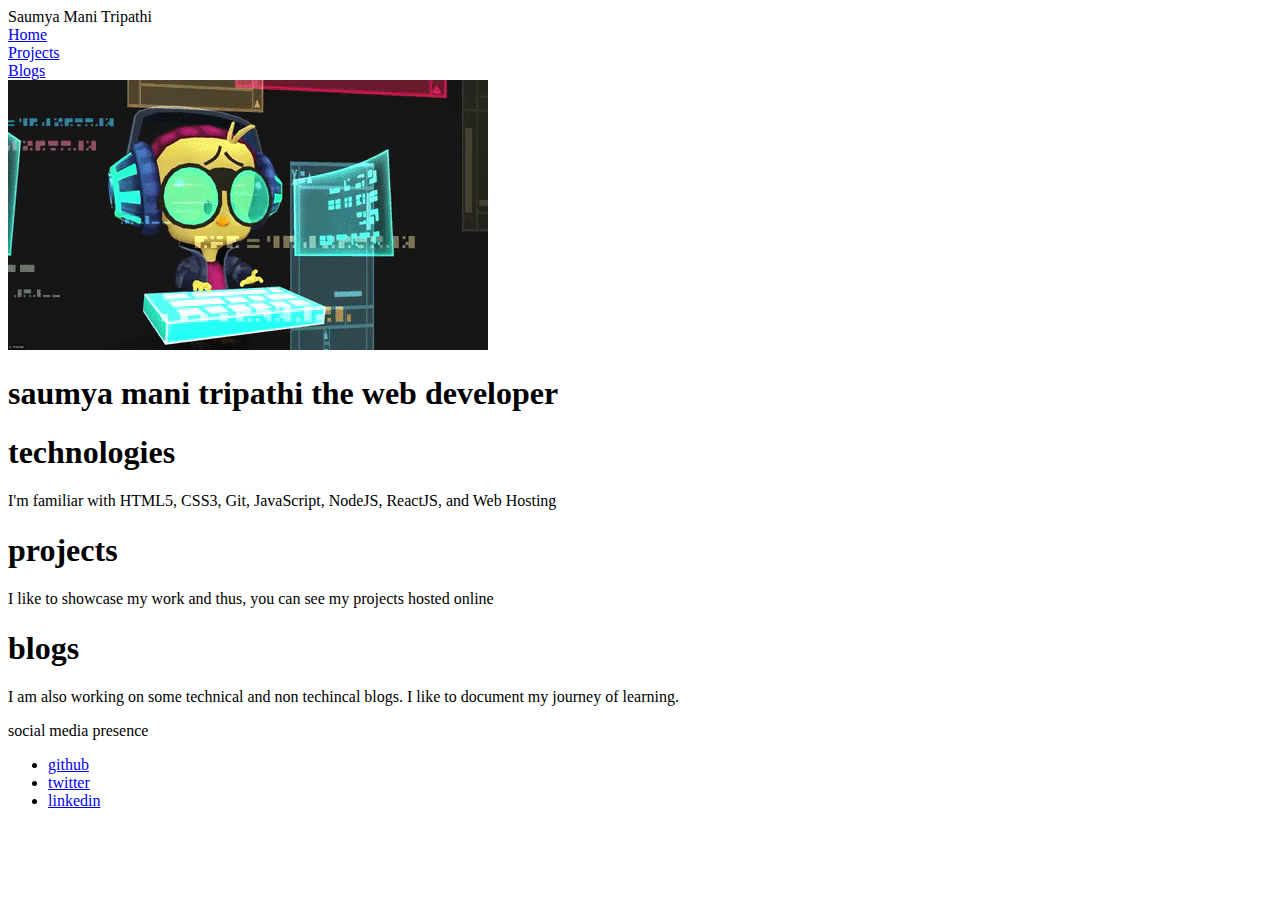
<file: index.html>
<!DOCTYPE html>
<html lang="en">
<head>
    <meta name="author" content="Saumya Mani Tripathi">
    <meta name="description" content="Personal Portfolio of Saumya Mani Tripathi">
    <meta name="keywords" content="Portfolio, Web Development ,neog , Saumya Mani Tripathi, Html5 , css3">
    <meta http-equiv="X-UA-Compatible" content="IE=edge">
    <meta name="viewport" content="width=device-width, initial-scale=1.0">
    <title>Portfolio | Home</title>
    <link href="https://cdn.jsdelivr.net/npm/bootstrap@5.1.3/dist/css/bootstrap.min.css" rel="stylesheet" integrity="sha384-1BmE4kWBq78iYhFldvKuhfTAU6auU8tT94WrHftjDbrCEXSU1oBoqyl2QvZ6jIW3" crossorigin="anonymous">
</head>
<body>  
    <nav class="navbar navbar-expand-lg navbar-dark bg-dark">
        <div class="navbar-brand">Saumya Mani Tripathi</div>
        <div class="navbar-nav">
            <div class="nav-item">
                <a class="nav-link active" href="/">Home</a>
            </div>
            <div class="nav-item">
                <a class="nav-link active" href="lib/projects.html">Projects</a>
            </div>
            <div class="nav-item">
                <a class="nav-link active" href="lib/blogs.html">Blogs</a>
            </div>
        </div>
    </nav>
    <header class="header">
        <img class="header-img" src="images/giphy.gif">
        <h1 class="header-content">
            saumya mani tripathi the  <span class="heading-inverted"> web developer</span>
        </h1>
    </header>

    <section class="section ow">
        <div class="container container-center">
          <h1>technologies</h1>
          <p>
            I'm familiar with HTML5, CSS3, Git, JavaScript, NodeJS, ReactJS, and
            Web Hosting
          </p>
        </div>
    </section>
    <section class="section ow">
        <div class="container container-center">
          <h1>projects</h1>
          <p>
            I like to showcase my work and thus, you can see my projects hosted online
          </p>
        </div>
    </section>
    <section class="section ow">
        <div class="container container-center">
          <h1>blogs</h1>
          <p>
            I am also working on some technical and non techincal blogs. I like to document my journey of learning.
          </p>
        </div>
    </section>
    <footer class="footer">
        <div class="footer-header">social media presence</div>
        <ul class="social-links list-non-bullet">
          <li class="list-item-inline">
            <a class="link" href="https://github.com/saumyamt"> github </a>
          </li>
          <li class="list-item-inline">
            <a class="link" href="https://twitter.com/SaumyaMTripathi"> twitter </a>
          </li>
          <li class="list-item-inline">
            <a class="link" href="https://www.linkedin.com/in/saumyamanitripathi/">
              linkedin
            </a>
          </li>
        </ul>
      </footer>
</body>
</html>
</file>
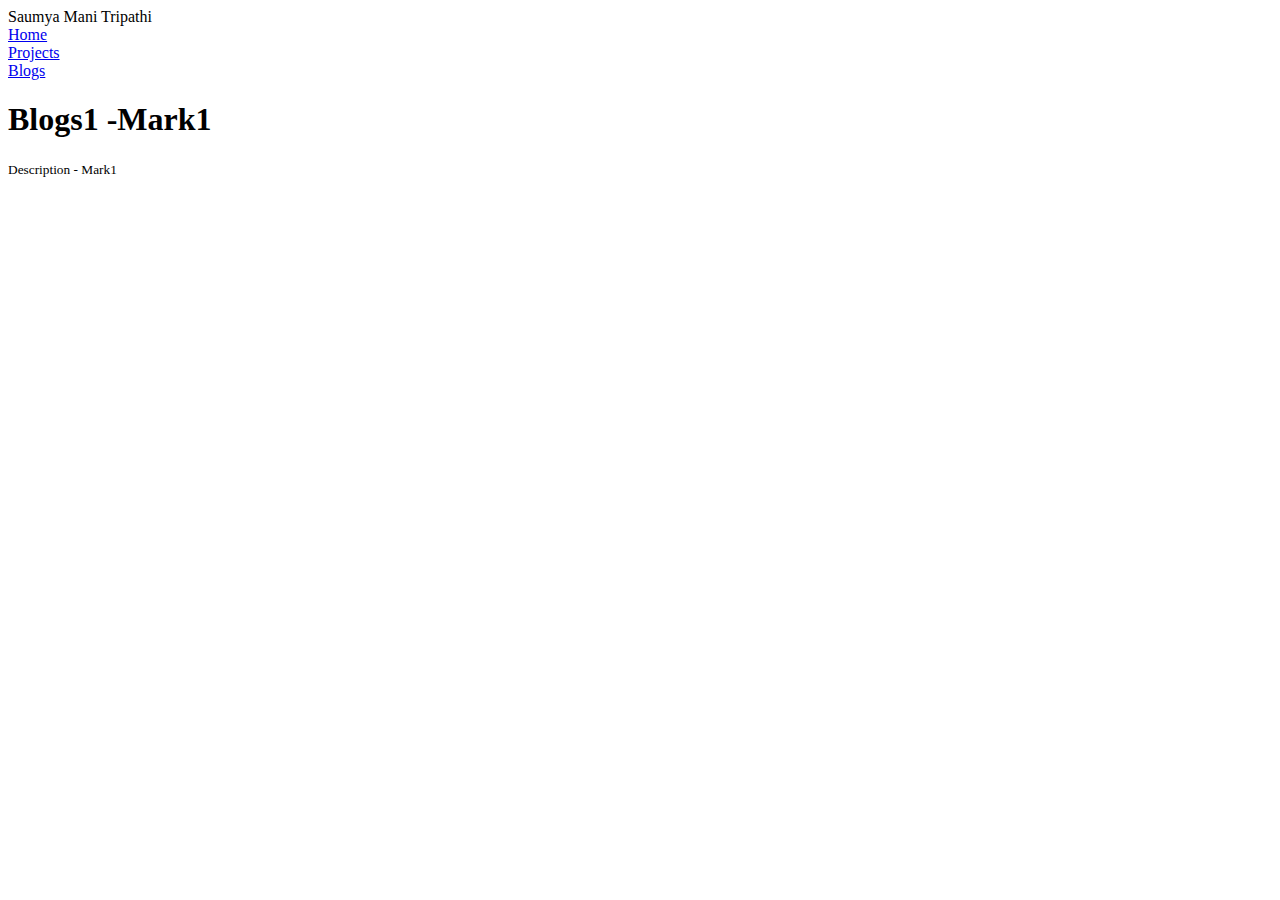
<file: lib/blogs.html>
<!DOCTYPE html>
<html lang="en">
<head>
    <meta charset="UTF-8">
    <meta http-equiv="X-UA-Compatible" content="IE=edge">
    <meta name="viewport" content="width=device-width, initial-scale=1.0">
    <title>Blogs | Saumya Mani Tripathi</title>
    <link href="https://cdn.jsdelivr.net/npm/bootstrap@5.1.3/dist/css/bootstrap.min.css" rel="stylesheet" integrity="sha384-1BmE4kWBq78iYhFldvKuhfTAU6auU8tT94WrHftjDbrCEXSU1oBoqyl2QvZ6jIW3" crossorigin="anonymous">
</head>
<body>
    <nav class="navbar navbar-expand-lg navbar-dark bg-dark">
        <div class="navbar-brand">Saumya Mani Tripathi</div>
        <div class="navbar-nav">
            <div class="nav-item">
                <a class="nav-link active" href="/">Home</a>
            </div>
            <div class="nav-item">
                <a class="nav-link active" href="projects.html">Projects</a>
            </div>
            <div class="nav-item">
                <a class="nav-link active" href="blogs.html">Blogs</a>
            </div>
        </div>
    </nav>
    <h1>Blogs1 -Mark1</h1>
    <small>Description - Mark1</small>
</body>
</html>
</file>
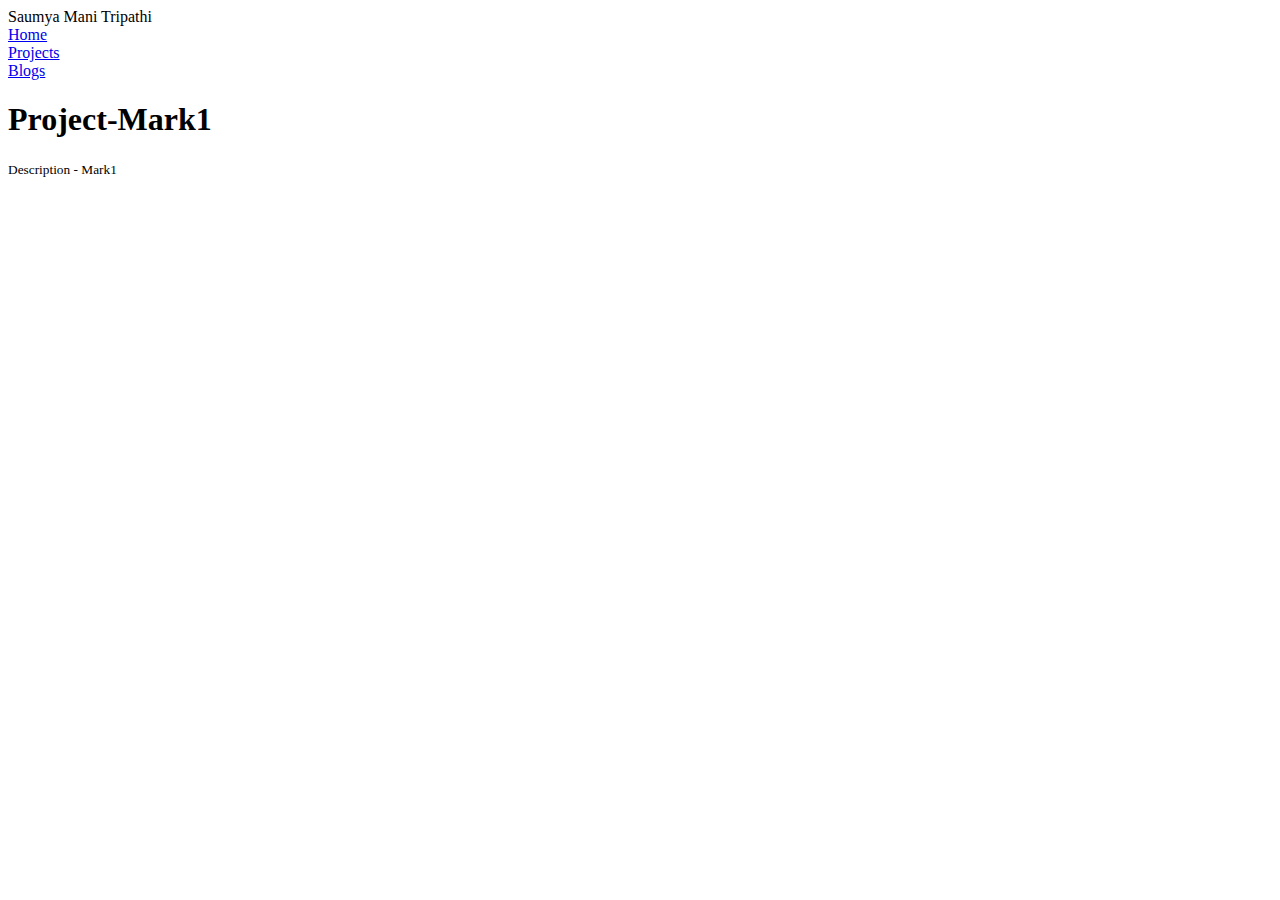
<file: lib/projects.html>
<!DOCTYPE html>
<html lang="en">
<head>
    <meta charset="UTF-8">
    <meta http-equiv="X-UA-Compatible" content="IE=edge">
    <meta name="viewport" content="width=device-width, initial-scale=1.0">
    <title>Projects | Saumya Mani Tripathi</title>
    <link href="https://cdn.jsdelivr.net/npm/bootstrap@5.1.3/dist/css/bootstrap.min.css" rel="stylesheet" integrity="sha384-1BmE4kWBq78iYhFldvKuhfTAU6auU8tT94WrHftjDbrCEXSU1oBoqyl2QvZ6jIW3" crossorigin="anonymous">
</head>
<body>
    <nav class="navbar navbar-expand-lg navbar-dark bg-dark">
        <div class="navbar-brand">Saumya Mani Tripathi</div>
        <div class="navbar-nav">
            <div class="nav-item">
                <a class="nav-link active" href="/">Home</a>
            </div>
            <div class="nav-item">
                <a class="nav-link active" href="projects.html">Projects</a>
            </div>
            <div class="nav-item">
                <a class="nav-link active" href="blogs.html">Blogs</a>
            </div>
        </div>
    </nav>
    <h1> Project-Mark1</h1>
    <small>Description - Mark1</small>
</body>
</html>
</file>
